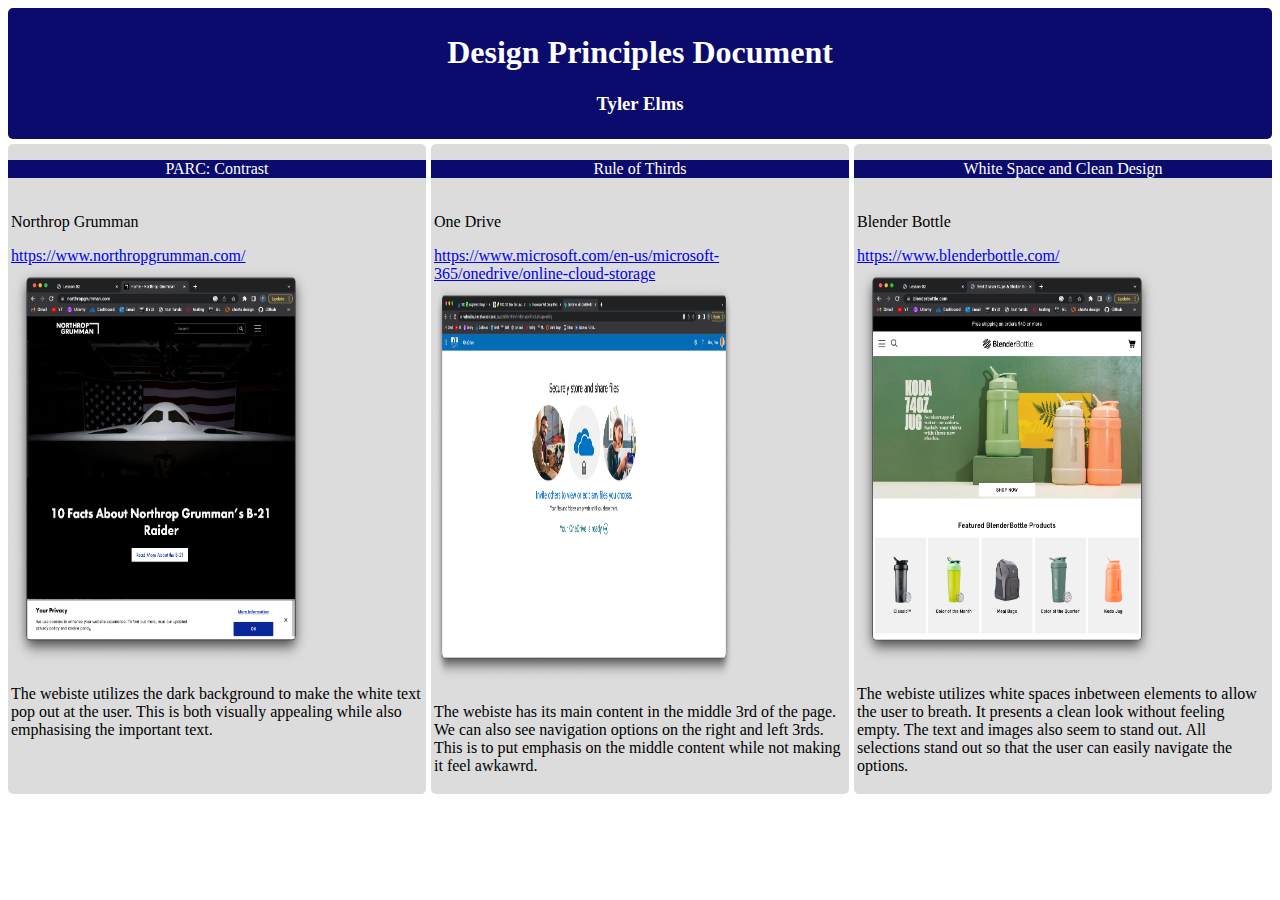
<file: Lesson02/index02.html>
<!DOCTYPE html>
<html lang="en">
<head>
    <meta charset="UTF-8">
    <meta http-equiv="X-UA-Compatible" content="IE=edge">
    <meta name="viewport" content="width=device-width, initial-scale=1.0">
    <title>Lesson 02</title>
    <link rel="stylesheet" href="style02.css">
</head>
<body>
    <div id="heading"> 
        <header>
            <h1>Design Principles Document</h1>
            <h3>Tyler Elms</h3>
        </header>
    </div>

    <div id="mainContent">

        <div id="website1">
            <div id="columnTitle">
                <p>PARC: Contrast</p>
            </div>

            <div id="contentBox">
                <p>Northrop Grumman</p>
                <a href="https://www.northropgrumman.com/">https://www.northropgrumman.com/</a>
                <img src="NorthRop.png" alt="NorthRop" width="300" height="400">
                <p>The webiste utilizes the dark background to make the 
                    white text pop out at the user. This is both visually appealing
                    while also emphasising the important text.
                </p>
            </div>
        </div>

        <div id="website2">
            <div id="columnTitle">
                <p>Rule of Thirds</p>
            </div>

            <div id="contentBox">
                <p>One Drive</p>
                <a href="https://www.microsoft.com/en-us/microsoft-365/onedrive/online-cloud-storage">https://www.microsoft.com/en-us/microsoft-365/onedrive/online-cloud-storage</a>
                <img src="OneDrive.png" alt="OneDrive" width="300" height="400">
                <p>The webiste has its main content in the middle 3rd of the page. We can also see 
                    navigation options on the right and left 3rds. This is to put emphasis on the 
                    middle content while not making it feel awkawrd. 
                </p>
            </div>
        </div>

        <div id="website3">
            <div id="columnTitle">
                <p>White Space and Clean Design</p>
            </div>

            <div id="contentBox">
                <p>Blender Bottle</p>
                <a href="https://www.blenderbottle.com/">https://www.blenderbottle.com/</a>
                <img src="BlenderBottle.png" alt="BlenderBottle" width="300" height="400">
                <p>The webiste utilizes white spaces inbetween elements to allow the user to breath. 
                    It presents a clean look without feeling empty. The text and images also seem to stand out.
                    All selections stand out so that the user can easily navigate the options.
                </p>
            </div>
        </div>
    </div>
</body>
</html>
</file>
<file: Lesson02/style02.css>
#heading {
    background-color: rgb(11, 11, 109);
    border-radius: 5px;
    margin: auto;
    color: white;
    padding: 5px;
    text-align: center;
    width: auto;
}

#mainContent {
    display: grid;
    grid-template-columns: 1fr 1fr 1fr;
    grid-column-gap: 5px;
    padding-top: 5px;
}

#website1 {
    /* grid-column: 1/3; */
    background-color: gainsboro;
    border-radius: 5px;
    width: auto;
}

#website2 {
    /* grid-column: 2/3; */
    background-color: gainsboro;
    border-radius: 5px;
}

#website3 {
    /* grid-column: 3/3; */
    background-color: gainsboro;
    border-radius: 5px;
}

#columnTitle {
    background-color: rgb(11, 11, 109);
    color: white;
    text-align: center;
}

#contentBox {
    padding: 3px;
    font-family: 'Times New Roman', Times, serif;
}
</file>
